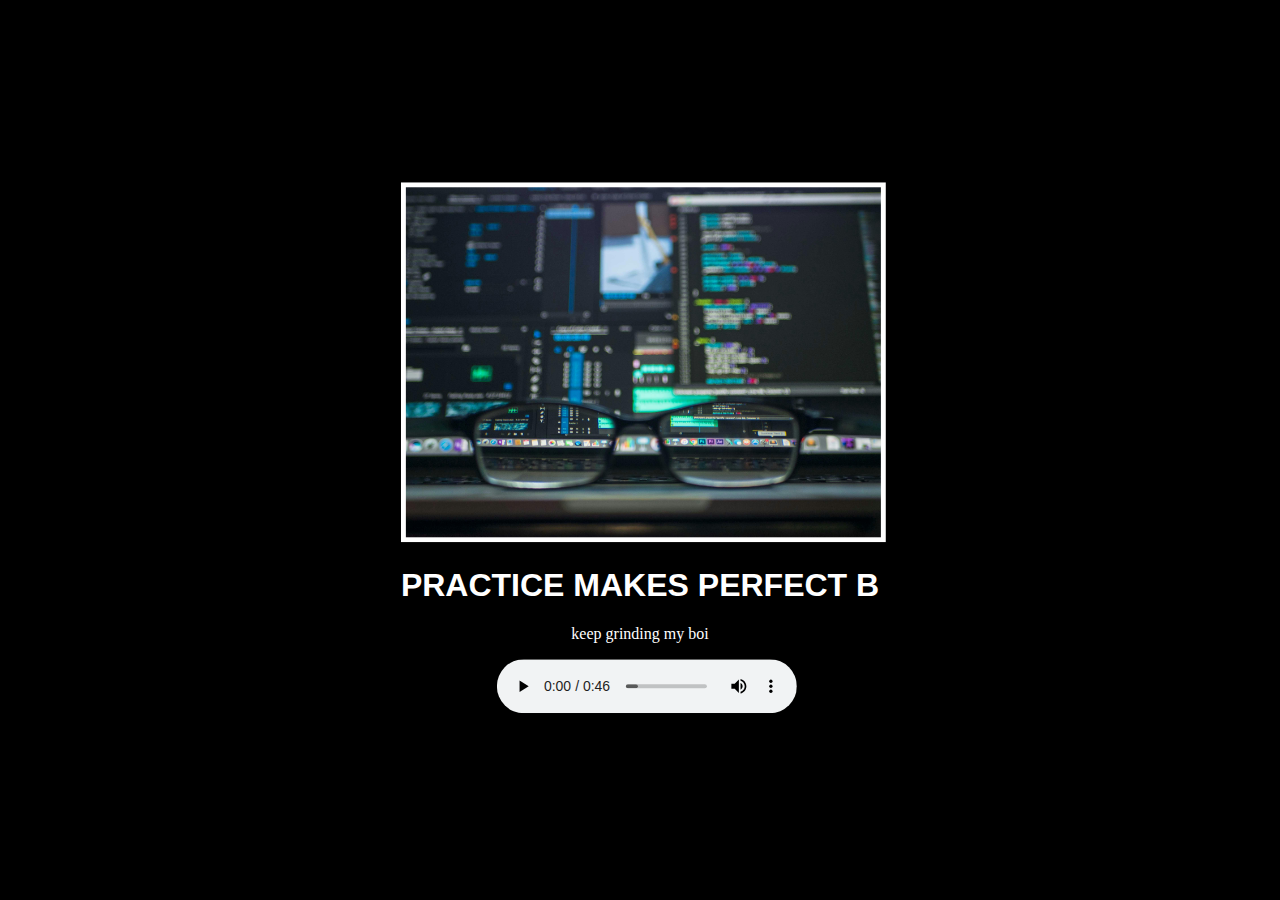
<file: Day44:MotivationDivCenter/index.html>
<!-- 
  TODO: Create a motivational post website.
Style it how ever you like. 
Look at the goal image for inspiration.
But it must have the following features:
1. The main h1 text should be using the Regular Libre Baskerville Font from Google Fonts:
  https://fonts.google.com/specimen/Libre+Baskerville
2. The text should be white and background black.
3. Add your own image into the images folder inside assets. It should have a 5px white border.
4. The text should be center aligned.
5. Create a div to contain the h1, p and img elements. Adjust the margins so that the image and text are centered on the page. 
  Hint: You horizontally center a div by giving it a width of 50% and a margin-left of 25%.
  Hint: Set the image to have a width of 100% so it fills the div. 
6. Read about the text-transform property on MDN docs to make the h1 uppercase with CSS.
  https://developer.mozilla.org/en-US/docs/Web/CSS/text-transform 
-->

<!DOCTYPE html>
<html lang="en">
  <head>
    <meta charset="UTF-8">
    <meta name="viewport" content="width=device-width, initial-scale=1.0">
    <meta http-equiv="X-UA-Compatible" content="ie=edge">
    <title>HTML 5 Boilerplate</title>
    <link rel="stylesheet" href="style.css">
    <link rel="stylesheet" href="https://fonts.google.com/specimen/Libre+Baskerville">

  </head>
  <body>
    <div class="image-box">
      <img src="computer-science.jpg" alt="glasses in front of laptop with code">
      <h1 id="big-title">PRACTICE MAKES PERFECT B</h1>
      <p>keep grinding my boi</p>
      <audio controls autoplay loop src="Running up that hill no copyright.mp3">
        Your browser does not support the audio element.
        </audio>
    </div>



  </body>
</html>
</file>
<file: Day44:MotivationDivCenter/style.css>
*{
    background-color: black;
}
audio{
    position: relative;
    left: 20%;
}

img{
    height: 350px;
    width: 475px;
    background-color: white;
    padding: 1%;
}

h1{
    color: white;
    background-color: black;
    font-family: Libre Baskerville, sans-serif;
}

p{
    color: white;
    background-color: black;
    position: relative;
    text-align: center;
}

.image-box{
    border: 5px solid;
    position: absolute;
    top: 50%;
    left: 50%;
    transform: translate(-50%, -50%);
    padding: 10px;

}
</file>
